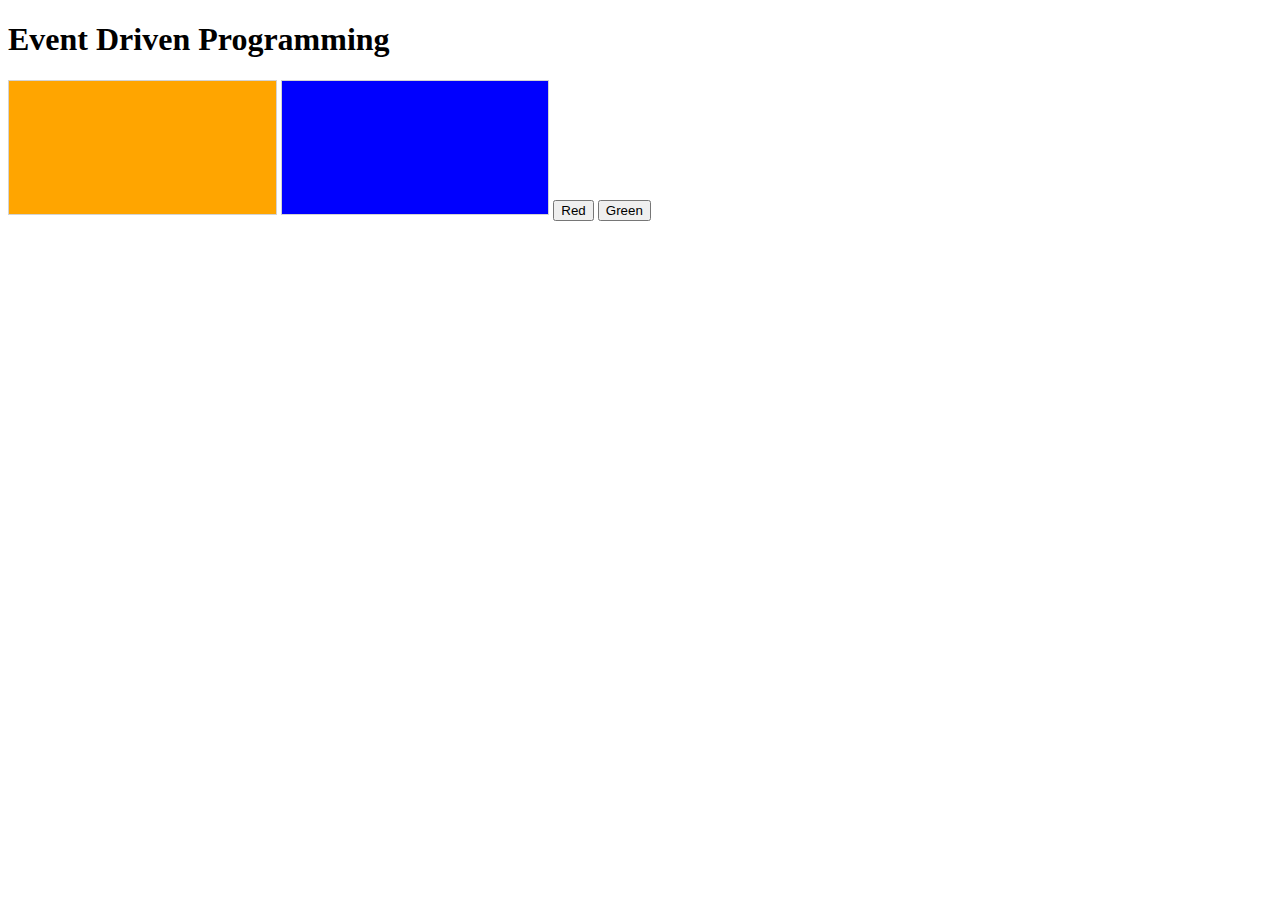
<file: 1. Programming Foundations with JavaScript, HTML and CSS/Project Resources/canvas/index.html>
<!DOCTYPE html>
<html lang="en" >

<head>
  <meta charset="UTF-8">
  <title>Canvas</title>
  
  
  
      <link rel="stylesheet" href="css/style.css">

  
</head>

<body>

  <h1> Event Driven Programming </h1>

<canvas id ="div1", class = "orangeback"> Hello User </canvas>

<canvas id = "div2", class = "blueback"> Bye User </canvas>


<input type = "button", value = "Red", onClick = 'doRed()'>

<input type = "button", value = "Green", onClick = 'doGreen()'>
  
  

    <script  src="js/index.js"></script>




</body>

</html>
</file>
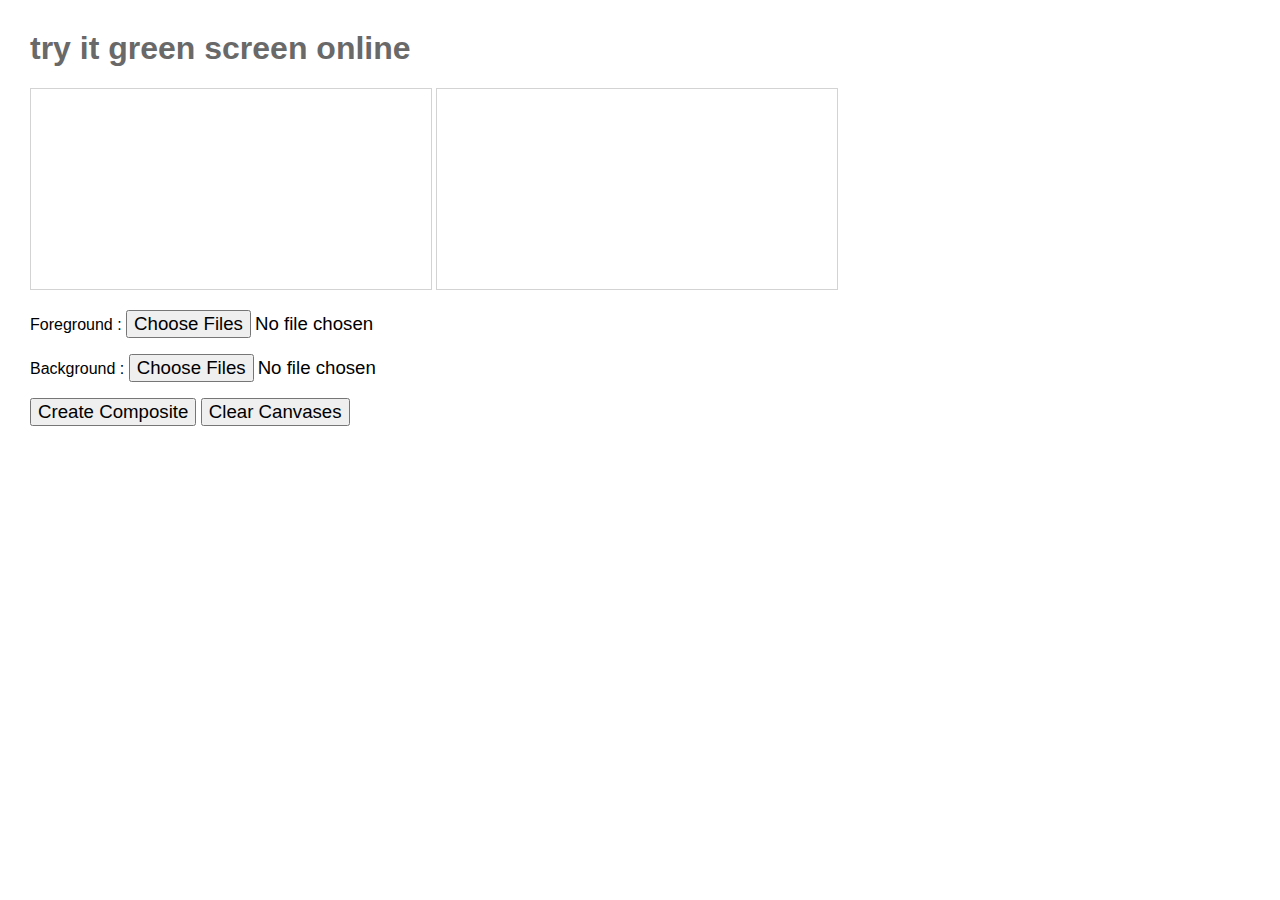
<file: 1. Programming Foundations with JavaScript, HTML and CSS/Project Resources/merging-foreground-and-background-images/index.html>
<!DOCTYPE html>
<html lang="en" >

<head>
  <meta charset="UTF-8">
  <title>Merging Foreground and Background Images</title>
  
  
  
      <link rel="stylesheet" href="css/style.css">

  
</head>

<body>

   <script src="https://www.dukelearntoprogram.com/course1/common/js/image/SimpleImage.js" >
</script>

<h1>try it green screen online</h1>
<canvas id="fgcan">
</canvas>
<canvas id="bgcan">
</canvas>


<p>
Foreground : <input type = "file", multiple = "false", accept = "image/*", id = "fgfile", onChange = "loadForegroundImage()"></p>
<p>
Background : <input type = "file", multiple = "false", accept = "image/*", id = "bgfile", onChange = "loadBackgroundImage()">
</p>

<p>  
<input type="button" value="Create Composite" onclick="doGreenScreen()" >
<input type="button" value="Clear Canvases" onclick="clearCanvas()" >
</p>
  
  

    <script  src="js/index.js"></script>




</body>

</html>
</file>
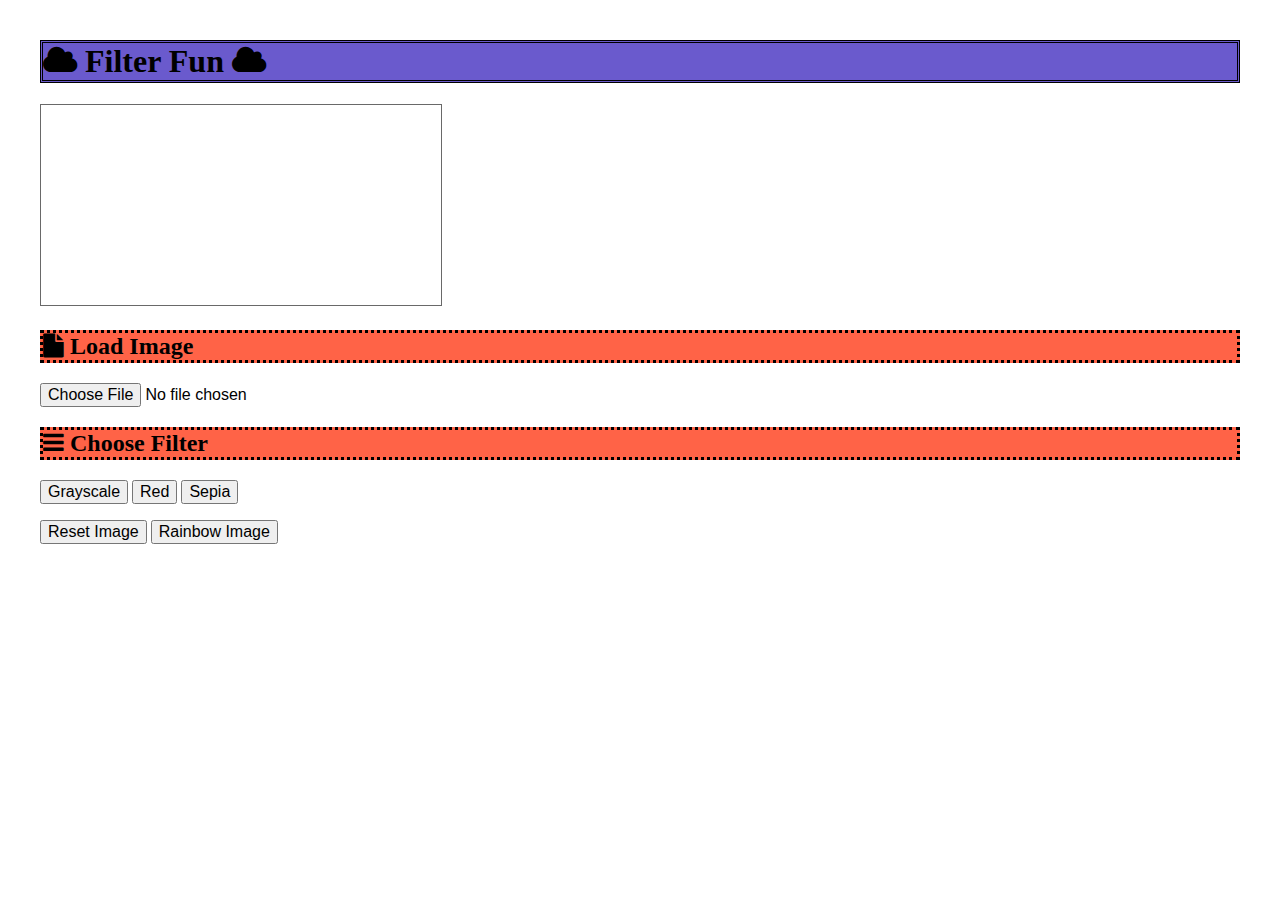
<file: 1. Programming Foundations with JavaScript, HTML and CSS/Project Resources/miniproject-add-filter-to-image/index.html>
<!DOCTYPE html>
<html lang="en" >

<head>
  <meta charset="UTF-8">
  <title>MiniProject - Add Filter to Image</title>
  
  
  
      <link rel="stylesheet" href="css/style.css">

  
</head>

<body>

  <script src="https://www.dukelearntoprogram.com/course1/common/js/image/SimpleImage.js" >
</script>
<link rel="stylesheet" href="https://cdnjs.cloudflare.com/ajax/libs/font-awesome/4.7.0/css/font-awesome.min.css">



<h1><i class="fa fa-cloud"></i> Filter Fun <i class="fa fa-cloud"></i> </h1>

<canvas id = "canvas1">
</canvas>

<p>
<h2><b> <i class="fa fa-file"></i>   Load Image </b></h2>
<input type = "file", multplie = "false", accept = "image/*", id = "finput", onChange = "loadImage()">




<p>
<h2><b><i class="fa fa-bars"></i>  Choose Filter </h2></b>
<input type = "button", value = "Grayscale", onClick = "doGray()">

<input type = "button", value = "Red", onClick = "doRed()">

<input type = "button", value = "Sepia", onClick = "doSepia()">

<p>
  <input type = "button", value = "Reset Image", onClick = "doReset()">

  <input type = "button", value = "Rainbow Image", onClick = "doRainbow()">
  
  

    <script  src="js/index.js"></script>




</body>

</html>
</file>
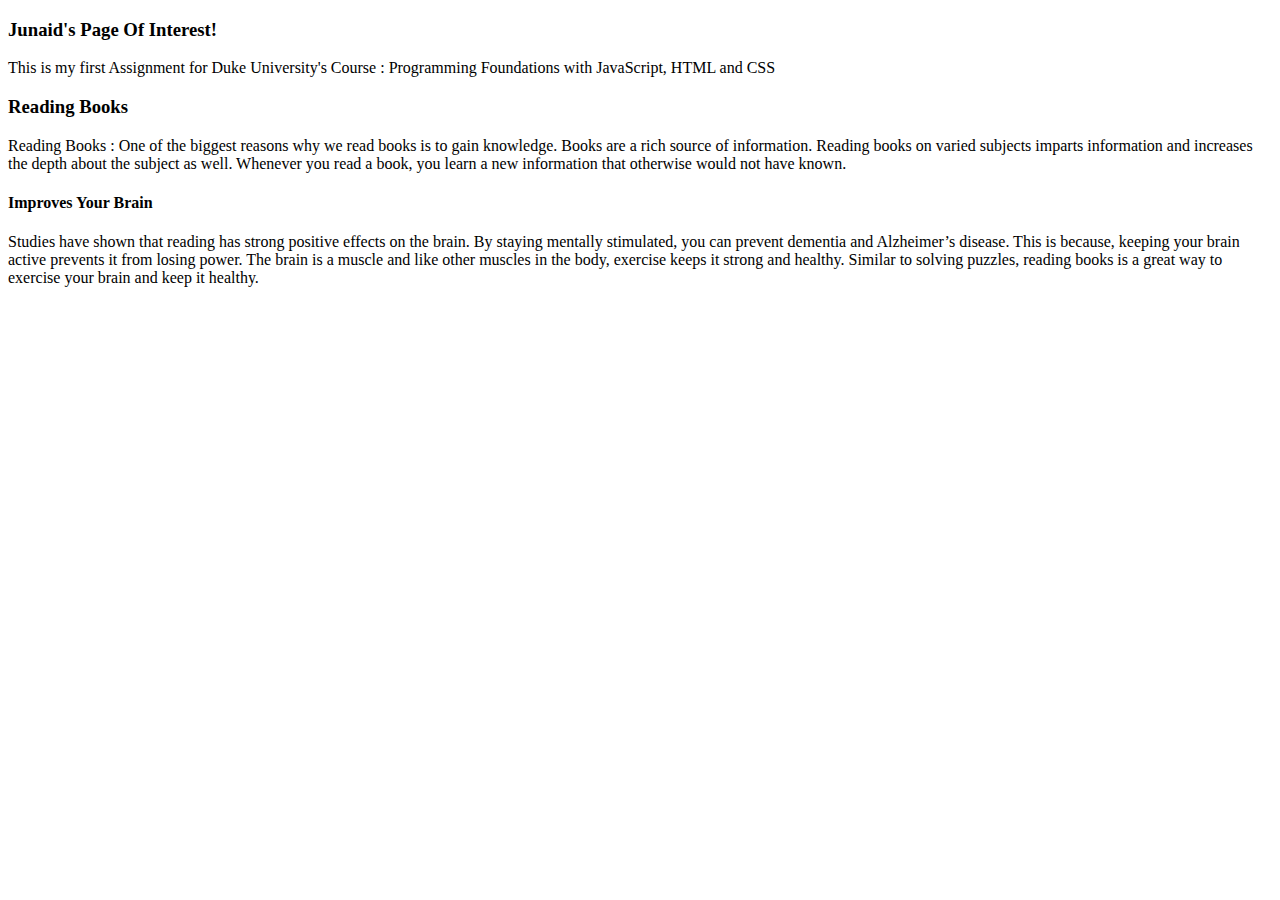
<file: 1. Programming Foundations with JavaScript, HTML and CSS/Project Resources/my-interest/index.html>
<!DOCTYPE html>
<html lang="en" >

<head>
  <meta charset="UTF-8">
  <title>My Interest</title>
  
  
  
  
  
</head>

<body>

  <h3>Junaid's Page Of Interest!</h3>
<p> This is my first Assignment for Duke University's Course : Programming Foundations with JavaScript, HTML and CSS </p>

<div>
  <h3> Reading Books </h3>
  Reading Books : One of the biggest reasons why we read books is to gain knowledge. Books are a rich source of information. Reading books on varied subjects imparts information and increases the depth about the subject as well. Whenever you read a book, you learn a new information that otherwise would not have known.
</div>

<div>
  <h4> Improves Your Brain </h4>
  Studies have shown that reading has strong positive effects on the brain. By staying mentally stimulated, you can prevent dementia and Alzheimer’s disease. This is because, keeping your brain active prevents it from losing power. The brain is a muscle and like other muscles in the body, exercise keeps it strong and healthy. Similar to solving puzzles, reading books is a great way to exercise your brain and keep it healthy.
</div>
  
  

    <script  src="js/index.js"></script>




</body>

</html>
</file>
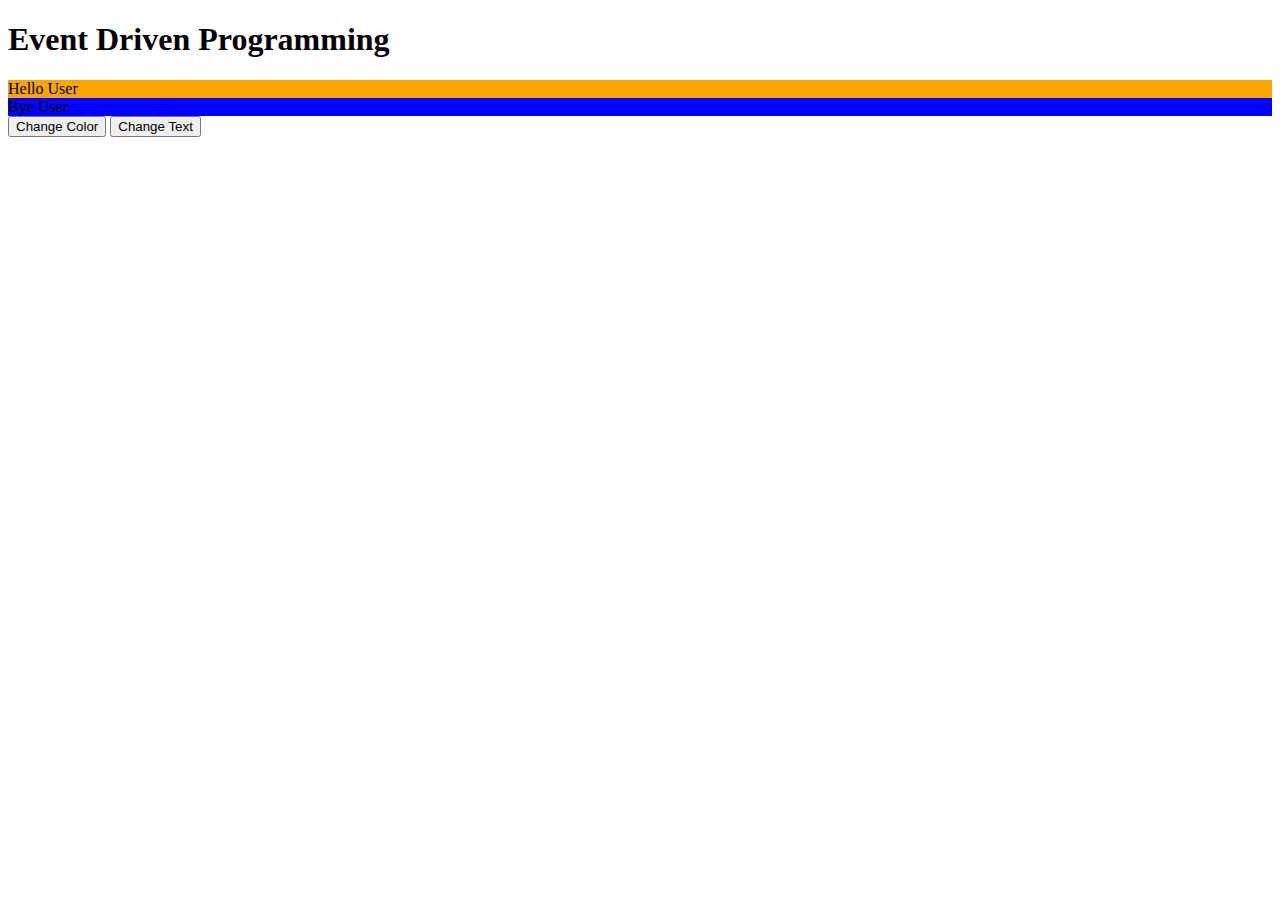
<file: 1. Programming Foundations with JavaScript, HTML and CSS/Project Resources/style-divs-background-color-using-classes/index.html>
<!DOCTYPE html>
<html lang="en" >

<head>
  <meta charset="UTF-8">
  <title>Style divs background-color using classes</title>
  
  
  
      <link rel="stylesheet" href="css/style.css">

  
</head>

<body>

  <h1> Event Driven Programming </h1>

<div id ="div1", class = "orangeback"> Hello User </div>

<div id = "div2", class = "blueback"> Bye User </div>

<input type = "button", value = "Change Color", onClick = 'changeColor()'>

<input type = "button", value = "Change Text", onClick = 'changeText()'>
  
  

    <script  src="js/index.js"></script>




</body>

</html>
</file>
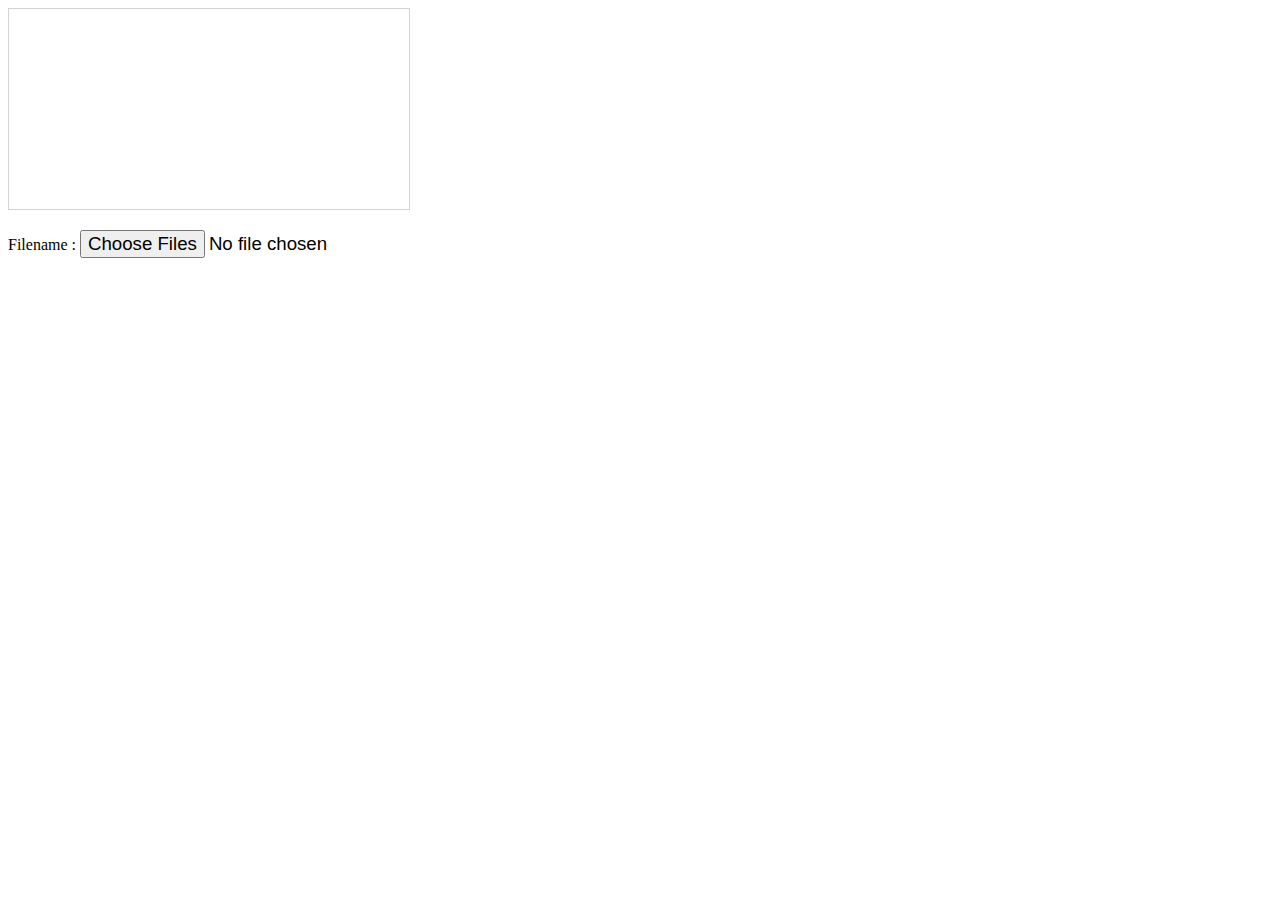
<file: 1. Programming Foundations with JavaScript, HTML and CSS/Project Resources/upload-image/index.html>
<!DOCTYPE html>
<html lang="en" >

<head>
  <meta charset="UTF-8">
  <title>Upload Image</title>
  
  
  
      <link rel="stylesheet" href="css/style.css">

  
</head>

<body>

  <script
src = "http://www.dukelearntoprogram.com/course1/common/js/image/SimpleImage.js">
</script>

<canvas id = "can">
</canvas>

<p>
  Filename :
  
  <input type = "file", id = "finput", multiple = "false", accept = "image/*", onChange = "upload()">
 
  
</p>
  
  

    <script  src="js/index.js"></script>




</body>

</html>
</file>
<file: 1. Programming Foundations with JavaScript, HTML and CSS/Project Resources/canvas/css/style.css>
canvas{
  width : 200pt;
  height : 100pt:
  margin : 10px;
  border : 1px solid lightgray;
  
}


.orangeback{
  background-color : orange;
}

.blueback{
  background-color : blue;
}

.redback{
  background-color : red;
}

.yellowback{
  background-color : yellow;
}
</file>
<file: 1. Programming Foundations with JavaScript, HTML and CSS/Project Resources/merging-foreground-and-background-images/css/style.css>
h1 {
  font-family: arial;
  color: dimgray;
}

body {
  font-family: arial;
  margin: 30px;
}

canvas {
  height: 200px;
  border: 1px solid lightgray;
}

input {
  font-size: 14pt;
}
</file>
<file: 1. Programming Foundations with JavaScript, HTML and CSS/Project Resources/miniproject-add-filter-to-image/css/style.css>
body {
  background-color: white;
  margin: 30pt;
}

h1 {
  background-color: SlateBlue;
  border-style: double;
  
}

h2 {
  background-color: tomato;
  border-style: dotted;
}

canvas {
  border: 1pt solid dimgray;
  height: 200px;
}

input {
  font-size: 12pt;
  
}
</file>
<file: 1. Programming Foundations with JavaScript, HTML and CSS/Project Resources/style-divs-background-color-using-classes/css/style.css>
.orangeback{
  background-color : orange;
}

.blueback{
  background-color : blue;
}

.redback{
  background-color : red;
}

.yellowback{
  background-color : yellow;
}
</file>
<file: 1. Programming Foundations with JavaScript, HTML and CSS/Project Resources/upload-image/css/style.css>
canvas{
  height : 200px;
  border : 1px solid lightgray;
}

input {
  font-size : 14pt;
}
</file>
